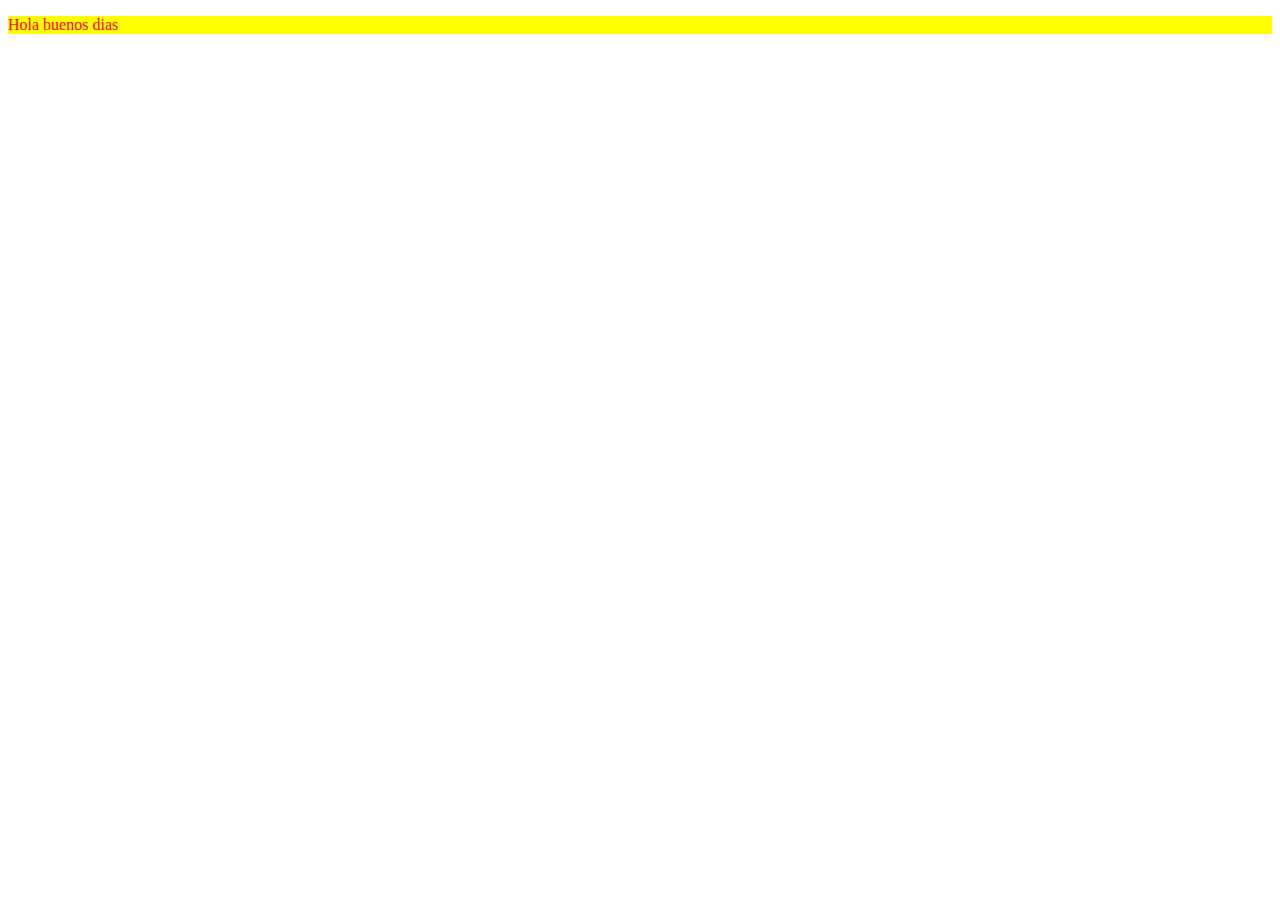
<file: cliente/examenParcial/ejercicio7/index.html>
<!DOCTYPE html>
<html lang="es">
<head>
    <meta charset="UTF-8">
    <meta http-equiv="X-UA-Compatible" content="IE=edge">
    <meta name="viewport" content="width=device-width, initial-scale=1.0">
    <title>Document</title>
</head>
<body>
    <p id="parrafo">Hola buenos dias</p>
    <script src="index.js"></script>
</body>
</html>
</file>
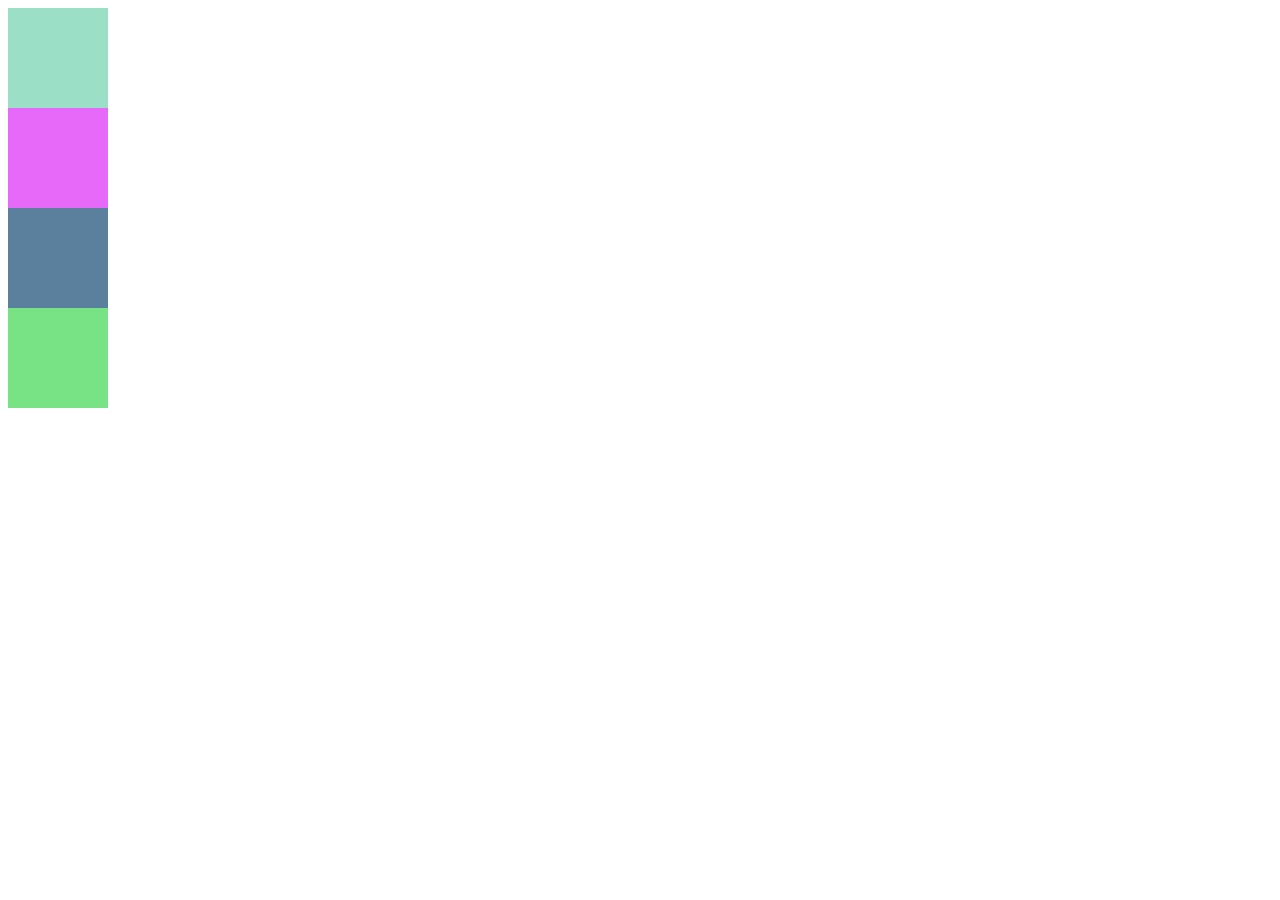
<file: cliente/examenParcial/ejercicio8/index.html>
<!DOCTYPE html>
<html lang="es">
<head>
    <meta charset="UTF-8">
    <meta http-equiv="X-UA-Compatible" content="IE=edge">
    <meta name="viewport" content="width=device-width, initial-scale=1.0">
    <link rel="stylesheet" href="estilo.css">
    <title>Document</title>
</head>
<body>
    <div id="1"></div>
    <div id="2"></div>
    <div id="3"></div>
    <div id="4"></div>
    <script src="index.js"></script>
</body>
</html>
</file>
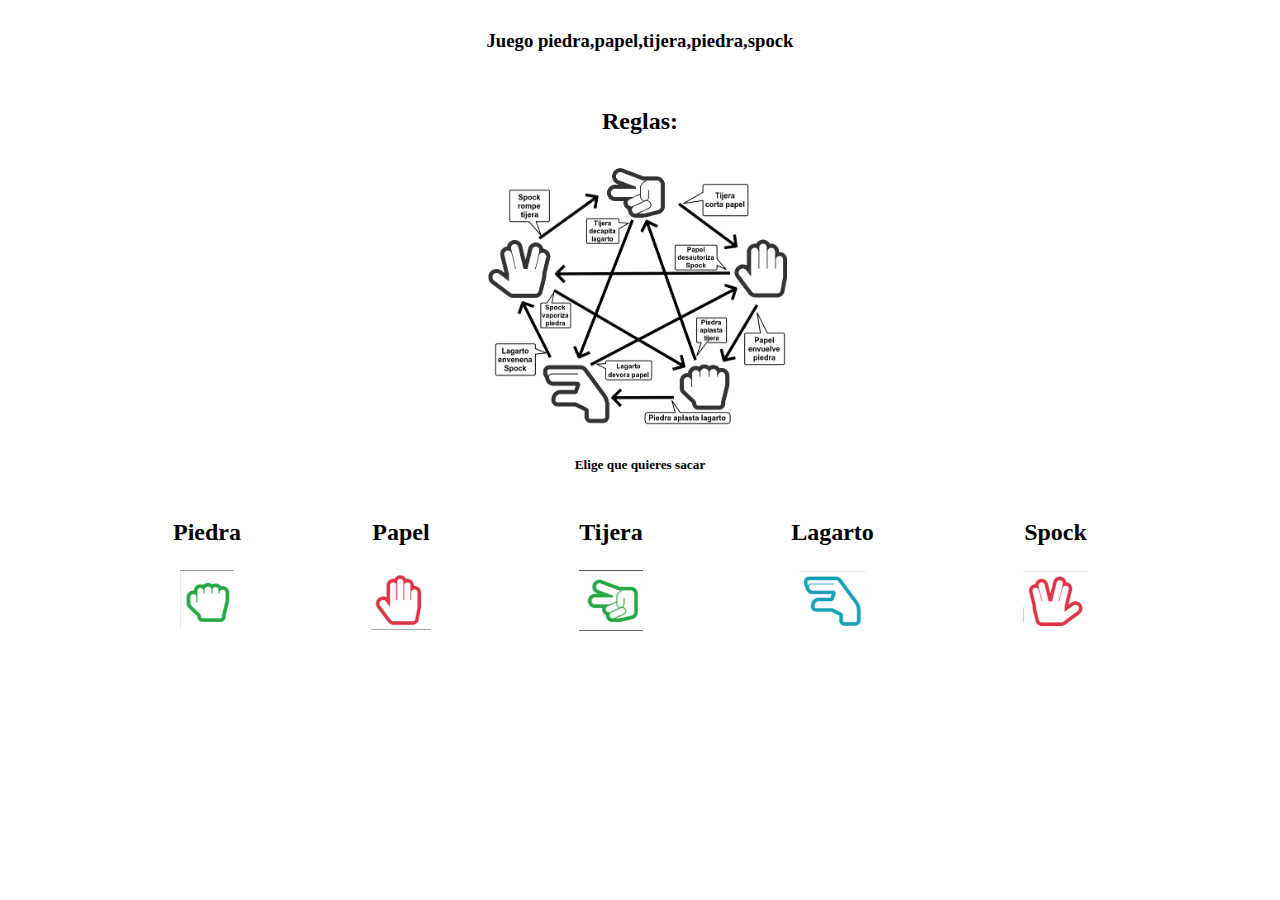
<file: cliente/tema3/juego_piedra_papel_tijera_lagarto_spock/index.html>
<!DOCTYPE html>
<html>
  <head>
    <script src="index.js"></script>
  </head>

  <body>
    <div align="center" id="marcador"></div>

    <table align="center" >
      <tr>
        <td colspan="5" align="center"><h3>Juego piedra,papel,tijera,piedra,spock</h3><br><h2>Reglas:</h2></td> 
      </tr>

      <tr>
        <td colspan="5" align="center"><img src="reglas.png" width="30%" height="30%" > <br><h5>Elige que quieres sacar</h5></td>
      </tr>

        <tr>
          <td align="center"><h2>Piedra</h2></td>
          <td align="center"><h2>Papel</h2></td>
          <td align="center"><h2>Tijera</h2></td>
          <td align="center"><h2>Lagarto</h2></td>
          <td align="center"><h2>Spock</h2></td>
        </tr>

        <tr>
          <td align="center"><img src="piedra.png" height="30%" width="30%" onclick="partida.jugar(piedra)"/></td>
          <td align="center"><img src="papel.png" height="30%" width="30%" onclick="partida.jugar(papel)"/></td>
          <td align="center"><img src="tijera.png" height="30%" width="30%" onclick="partida.jugar(tijera)"/></td>
          <td align="center"><img src="lagarto.png" height="30%" width="30%" onclick="partida.jugar(lagarto)"/></td>
          <td align="center"><img src="spock.png" height="30%" width="30%" onclick="partida.jugar(spock)"/></td>
        </tr>

    </table>
  </body>
    </html>
</file>
<file: cliente/examenParcial/ejercicio8/estilo.css>
div{
    width: 100px;
    height: 100px;
}
</file>
